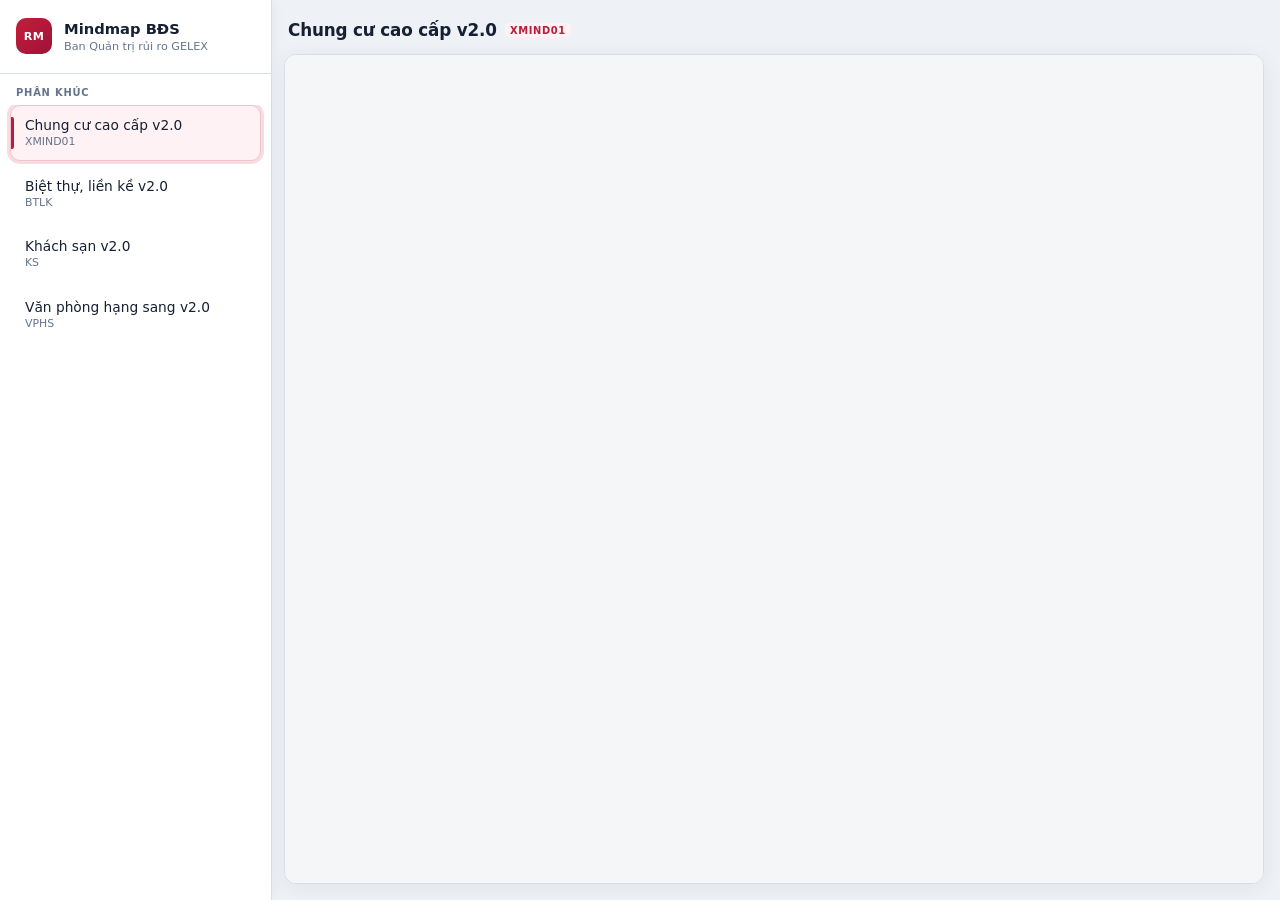
<file: index.html>
<!DOCTYPE html>
<html lang="vi">
<head>
  <meta charset="UTF-8" />
  <meta name="viewport" content="width=device-width, initial-scale=1" />
  <meta name="robots" content="noindex, nofollow" />
  <title>GELEX — Mindmap RM BĐS</title>
  <link rel="stylesheet" href="app.css?v=3" />
</head>
<body>
  <div class="app">
    <aside class="sidebar">
      <div class="sidebar-head">
        <div class="logo" id="brand">RM</div>
        <div>
          <h1 id="heading">Mindmap BĐS</h1>
          <p id="subtitle">Ban Quản trị rủi ro GELEX</p>
        </div>
      </div>
      <p class="nav-section" id="nav-label">Phân khúc</p>
      <nav class="nav" id="nav" aria-label="Danh sách mindmap"></nav>
    </aside>
    <main class="main">
      <header class="main-head">
        <h2 id="title">—</h2>
        <span class="badge" id="badge" hidden></span>
      </header>
      <div class="viewer">
        <div class="loading" id="loading" hidden>
          <span class="spinner" aria-hidden="true"></span>
          <span>Đang tải mindmap…</span>
        </div>
        <p class="msg" id="msg" hidden></p>
        <button type="button" class="retry" id="retry" hidden>Thử lại</button>
        <iframe id="frame" title="Mindmap" allow="fullscreen" hidden></iframe>
      </div>
    </main>
  </div>
  <script src="app.js?v=8"></script>
</body>
</html>
</file>
<file: app.css>
:root {
  --bg: #eef1f5;
  --sidebar: #ffffff;
  --border: #d8dee8;
  --text: #152033;
  --muted: #64748b;
  --accent: #b91c3c;
  --accent-soft: #fef2f4;
  --accent-ring: rgba(185, 28, 60, 0.15);
  --sidebar-w: 272px;
  --radius: 12px;
  --shadow: 0 4px 24px rgba(21, 32, 51, 0.06);
}

* { box-sizing: border-box; }

html, body {
  height: 100%;
  margin: 0;
}

body {
  font-family: "Segoe UI", system-ui, -apple-system, sans-serif;
  background: var(--bg);
  color: var(--text);
  overflow: hidden;
  -webkit-font-smoothing: antialiased;
}

.app { display: flex; height: 100vh; }

/* Sidebar */
.sidebar {
  width: var(--sidebar-w);
  background: var(--sidebar);
  border-right: 1px solid var(--border);
  display: flex;
  flex-direction: column;
  box-shadow: 2px 0 12px rgba(21, 32, 51, 0.04);
}

.sidebar-head {
  display: flex;
  align-items: center;
  gap: 0.75rem;
  padding: 1.15rem 1rem;
  border-bottom: 1px solid var(--border);
}

.logo {
  width: 36px;
  height: 36px;
  border-radius: 10px;
  background: linear-gradient(135deg, #c41e3a, #9f1239);
  color: #fff;
  font-size: 0.7rem;
  font-weight: 700;
  letter-spacing: 0.04em;
  display: grid;
  place-items: center;
  flex-shrink: 0;
}

.sidebar-head h1 {
  margin: 0 0 0.15rem;
  font-size: 0.92rem;
  font-weight: 600;
  line-height: 1.25;
}

.sidebar-head p {
  margin: 0;
  font-size: 0.7rem;
  color: var(--muted);
}

.nav-section {
  margin: 0.85rem 1rem 0.4rem;
  font-size: 0.62rem;
  font-weight: 600;
  text-transform: uppercase;
  letter-spacing: 0.08em;
  color: var(--muted);
}

.nav {
  flex: 1;
  overflow-y: auto;
  padding: 0 0.65rem 1rem;
  scrollbar-width: thin;
  scrollbar-color: var(--border) transparent;
}

.nav-item {
  display: block;
  width: 100%;
  text-align: left;
  padding: 0.7rem 0.75rem 0.7rem 0.85rem;
  margin-bottom: 0.3rem;
  border: 1px solid transparent;
  border-radius: 10px;
  background: transparent;
  cursor: pointer;
  font: inherit;
  color: inherit;
  transition: background 0.15s, border-color 0.15s, box-shadow 0.15s;
  position: relative;
}

.nav-item::before {
  content: "";
  position: absolute;
  left: 0;
  top: 50%;
  transform: translateY(-50%);
  width: 3px;
  height: 0;
  border-radius: 0 2px 2px 0;
  background: var(--accent);
  transition: height 0.15s;
}

.nav-item:hover {
  background: #f8fafc;
  border-color: var(--border);
}

.nav-item:focus-visible {
  outline: 2px solid var(--accent);
  outline-offset: 2px;
}

.nav-item.active {
  background: var(--accent-soft);
  border-color: #f5c2cb;
  box-shadow: 0 0 0 3px var(--accent-ring);
}

.nav-item.active::before { height: 60%; }

.nav-item.missing {
  opacity: 0.45;
  pointer-events: none;
}

.nav-title {
  display: block;
  font-size: 0.86rem;
  font-weight: 500;
}

.nav-meta {
  display: block;
  font-size: 0.68rem;
  color: var(--muted);
  margin-top: 0.15rem;
  font-variant-numeric: tabular-nums;
}

/* Main */
.main {
  flex: 1;
  display: flex;
  flex-direction: column;
  min-width: 0;
  padding: 1rem 1rem 1rem 0.75rem;
}

.main-head {
  display: flex;
  align-items: center;
  gap: 0.5rem;
  margin-bottom: 0.65rem;
  padding: 0 0.25rem;
  min-height: 1.75rem;
}

.main-head h2 {
  margin: 0;
  font-size: 1.05rem;
  font-weight: 600;
  letter-spacing: -0.01em;
}

.main-head .badge {
  font-size: 0.62rem;
  font-weight: 600;
  text-transform: uppercase;
  letter-spacing: 0.06em;
  color: var(--accent);
  background: var(--accent-soft);
  padding: 0.2em 0.55em;
  border-radius: 4px;
}

.viewer {
  flex: 1;
  min-height: 0;
  background: #f5f6f8;
  border: 1px solid var(--border);
  border-radius: var(--radius);
  position: relative;
  overflow: hidden;
  box-shadow: var(--shadow);
}

.viewer iframe {
  position: absolute;
  inset: 0;
  width: 100%;
  height: 100%;
  border: 0;
  background: #f5f6f8;
  z-index: 1;
}

.viewer .loading {
  position: absolute;
  inset: 0;
  z-index: 2;
  display: flex;
  flex-direction: column;
  align-items: center;
  justify-content: center;
  gap: 0.75rem;
  color: var(--muted);
  font-size: 0.88rem;
}

.spinner {
  width: 28px;
  height: 28px;
  border: 2.5px solid var(--border);
  border-top-color: var(--accent);
  border-radius: 50%;
  animation: spin 0.7s linear infinite;
}

@keyframes spin {
  to { transform: rotate(360deg); }
}

.viewer .msg {
  position: absolute;
  inset: 0;
  z-index: 2;
  display: grid;
  place-content: center;
  text-align: center;
  padding: 2rem 2rem 3.5rem;
  color: var(--muted);
  font-size: 0.88rem;
  line-height: 1.6;
  max-width: 28rem;
  margin: 0 auto;
}

.viewer .retry {
  position: absolute;
  left: 50%;
  bottom: 2rem;
  transform: translateX(-50%);
  padding: 0.45rem 1rem;
  border: 1px solid var(--border);
  border-radius: 8px;
  background: var(--sidebar);
  color: var(--text);
  font: inherit;
  font-size: 0.82rem;
  cursor: pointer;
  transition: background 0.15s, border-color 0.15s;
}

.viewer .retry:hover {
  background: #f8fafc;
  border-color: #c4cdd8;
}

.viewer .retry:focus-visible {
  outline: 2px solid var(--accent);
  outline-offset: 2px;
}

.viewer .loading[hidden],
.viewer .msg[hidden],
.viewer iframe[hidden],
.viewer .retry[hidden] {
  display: none;
}

@media (max-width: 768px) {
  .app { flex-direction: column; }
  body { overflow: auto; }
  .sidebar {
    width: 100%;
    box-shadow: none;
  }
  .nav {
    display: flex;
    gap: 0.35rem;
    overflow-x: auto;
    overflow-y: hidden;
    padding: 0 0.65rem 0.85rem;
    flex: none;
    max-height: none;
  }
  .nav-item {
    flex: 0 0 auto;
    min-width: 140px;
    margin-bottom: 0;
  }
  .nav-item::before { display: none; }
  .main {
    padding: 0.75rem;
    min-height: 65vh;
  }
}
</file>
